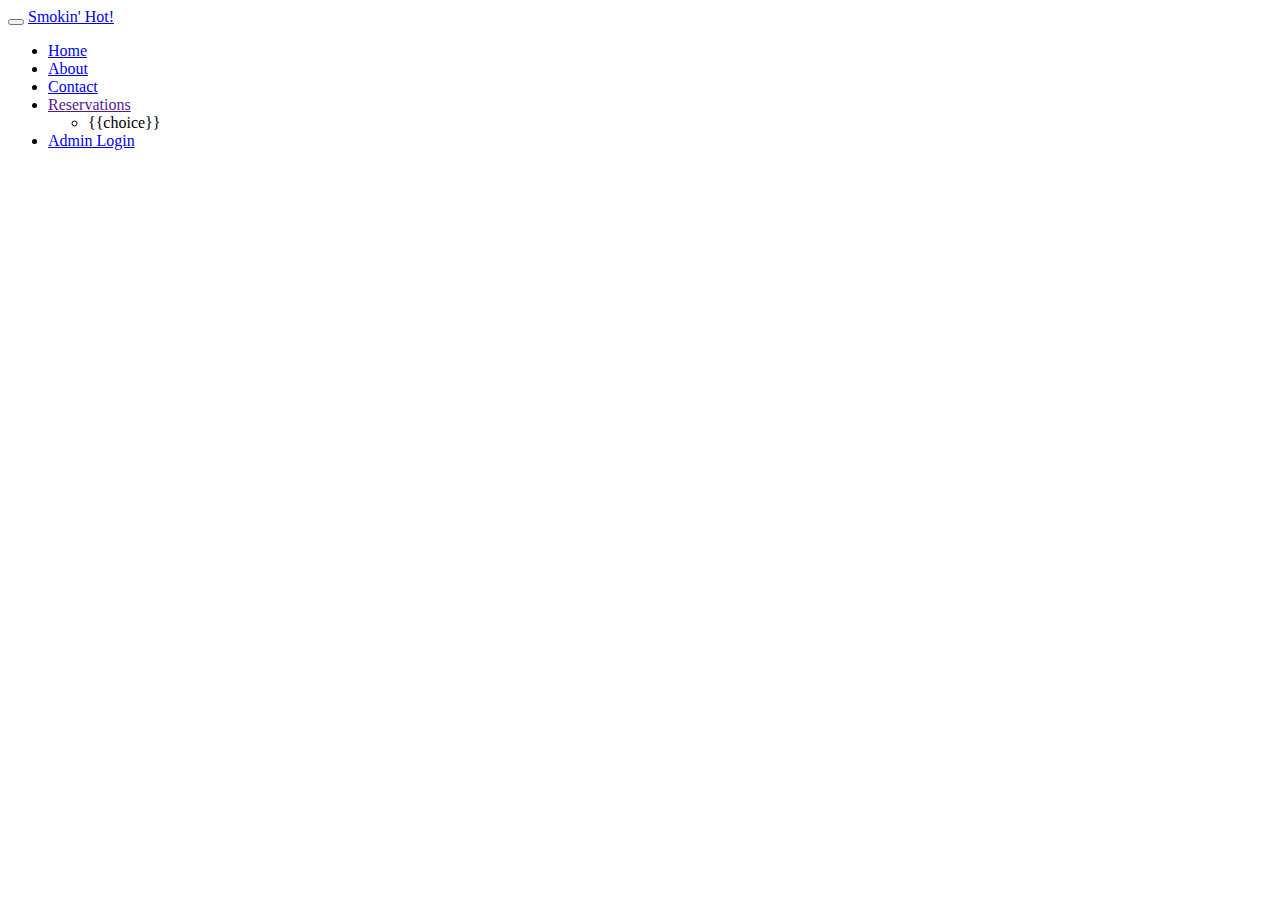
<file: WebContent/views/nav_bar.html>
<!DOCTYPE html>
<html>
<head>
<meta charset="UTF-8">
<title>Insert title here</title>
</head>
<body>
<div class="navbar wrapper">
<div class="container">
    <div class="navbar navbar-inverse navbar-fixed-top">
        <div class="navbar-header">
            <button type="button" class="navbar-toggle" data-toggle="collapse" data-target=".navbar-collapse">
                <span class="icon-bar" ></span>

            </button>
            <a class="navbar-brand " href="home.html">Smokin' Hot!</a>
        </div>
        <div class="collapse navbar-collapse pull-right">
            <ul class="nav navbar-nav">
                <li class="active"><a href="home.html">Home</a></li>
                <li><a href="#about">About</a></li>
                <li><a href="#contact">Contact</a></li>
                <li dropdown on-toggle="toggled(open)">
                    <a href id="simple-dropdown" dropdown-toggle>
                Reservations<span class="caret"></span>
                </a>
                <ul class="dropdown-menu" aria-labelledby="simple-dropdown">
                    <li ng-repeat="choice in items">
                        <a ng-click="changeView($index)">{{choice}}</a>
                    </li>
                </ul>
                </li>
                <li class="modal">
                    <script type="text/ng-template" id="myModalContent.html">
                        <div class="modal-header font-feature">
                            <button type="button" ng-click="cancel()" aria-hidden="true">X</button>
                            <h1 class="text-center">Admin Login</h1>
                        </div>

                        <form ng-submit="submit()">
                            <form class="form col-md-12 center-block">

                                <div class="form-group">
                                    <input type="email" class="form-control input-lg" placeholder="Email">
                                </div>
                                <div class="form-group">
                                    <input type="password" class="form-control input-lg" placeholder="Password">
                                </div>

                                <div class="form-group">
                                    <div class="col-md-12 text-center font-feature">
                                        <label><input  type="checkbox" value="" id="remember_me"> Keep me Signed  </label>
                                    </div>
                                    <div class="col-md-12">
                                        <button type="button" class="btn btn-link btn-block " id="forgot_password">Forgot Password?</button>
                                    </div>
                                </div>

                                <div class="modal-footer">
                                    <button class="btn btn-warning" ng-click="cancel()">Cancel</button>
                                    <input type="submit" class="btn primary-btn" value="Submit" />
                                </div>
                             </form>
                        </form>
                    </script>

                    <a  href="#"  ng-click="open()">Admin Login</a>
                </li>
            </ul>
        </div>
    </div>
</div>
    <!--<div id="myCarousel" class="carousel slide">
        <ol class="carousel-indicators">
            <li data-target="#myCarousel" data-slide-to="0" class="active"></li>
            <li data-target="#myCarousel" data-slide-to="1"></li>
            <li data-target="#myCarousel" data-slide-to="2"></li>
        </ol>
        <div class="carousel-inner">
            <div class="item active">
                <img src="../static/images/restaurant_1.jpg" style="width:100%" class="img-responsive">
                <div class="container">
                    <div class="carousel-caption">
                        <h4>Fine Dining!</h4>
                    </div>
                </div>
            </div>
            <div class="item">
                <img src="../static/images/restaurant_2.jpg" style="width:100%" class="img-responsive">
                <div class="container">
                    <div class="carousel-caption">
                        <h4>Experience the Luxury Within</h4>
                    </div>
                </div>
            </div>
            <div class="item">
                <img src="../static/images/restaurant_3.jpg" style="width:100%" class="img-responsive">
                <div class="container">
                    <div class="carousel-caption">
                        <h4>Finest Quality!</h4>
                    </div>
                </div>
            </div>
        </div>
        <a class="left carousel-control" href="#myCarousel" data-slide="prev">
            <span class="icon-prev"></span>
        </a>
        <a class="right carousel-control" href="#myCarousel" data-slide="next">
            <span class="icon-next"></span>
        </a>
    </div>-->


</div>

</body>
</html>
</file>
